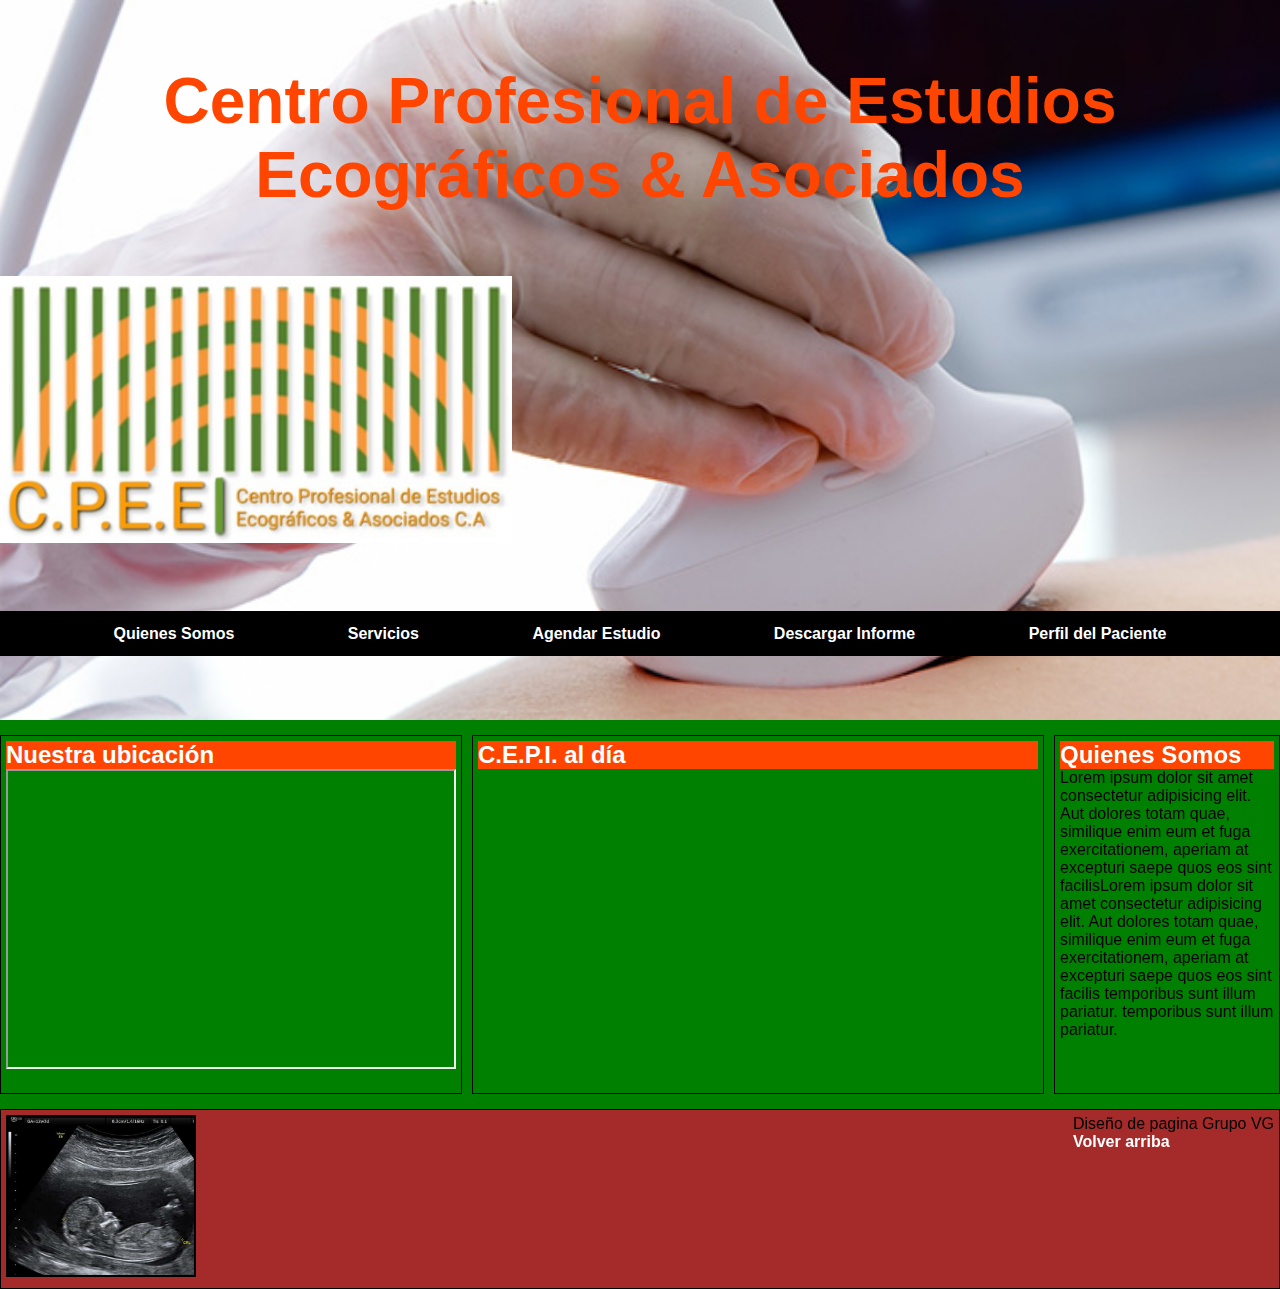
<file: index.html>
<!DOCTYPE html>
<html >
<head>
    <meta charset="UTF-8">
    <meta http-equiv="X-UA-Compatible" content="IE=edge">
    <meta name="viewport" content="width=device-width, initial-scale=1.0">
    <link  rel= "shortcut icon"  href= "../imagenes/cpee.ico"  type= "imagen/x-icon" > 
    <link  rel= "icon"  href= "../imagenes/cpee.ico"  type= "imagen/x-icon" >
    <title>C.E.P.I.</title>
    <link rel="stylesheet" href="./css/estilos_3e.css">
</head>
<body id="estructura">
    <header id=" arriba2">
<!--fondo del encabezado, con titulo en grande-->
        <h1 class="ta1">Centro Profesional de Estudios Ecográficos & Asociados </h1>
        <div class="logo">
            <img id="logo" src="./imagenes/logo.jpg" alt="logo">
        </div>
        <nav>                     
            <li><a href="index.html"> Quienes Somos</a></li>
            <li><a href="htmls/servicios.html"> Servicios</a></li>
            <li><a href="htmls/agendar-estudios.html"> Agendar Estudio</a></li>
            <li><a href="htmls/descarga-informes.html"> Descargar Informe</a></li>
            <li><a href="htmls/contactos.html"> Perfil del Paciente</a></li>
        </nav>
    </header>
<!--main-->
        <div class="border" id="mapa">
<!--se agregará media con el mapa google-->
            <h2 > Nuestra ubicación</h2>
            <iframe src="https://www.google.com/maps/embed?pb=!1m18!1m12!1m3!1d426178.01925132354!2d-70.92881744989552!3d-33.43586654372446!2m3!1f0!2f0!3f0!3m2!1i1024!2i768!4f13.1!3m3!1m2!1s0x967cc55f50593ad5%3A0xbcfa9a2cd82a7288!2sEl%20Rancho%20del%20Ch%C3%A9!5e0!3m2!1ses!2scl!4v1657588979411!5m2!1ses!2scl" width="450" height="300" ></iframe>

        </div>

        <section class="video border">
<!--Presentación de videos referentes a estudios ecográficos-->
            <h2>C.E.P.I. al día</h2>
            <iframe width="560" height="315" src="https://www.youtube.com/embed/rsEOerirTdI" title="YouTube video player" frameborder="0" allow="accelerometer; autoplay; clipboard-write; encrypted-media; gyroscope; picture-in-picture" allowfullscreen></iframe>
        </section>
        <aside class="border">
            <h2>Quienes Somos</h2>
<!--Informaciónd de la Empresa-->
            <p>Lorem ipsum dolor sit amet consectetur adipisicing elit. Aut dolores totam quae, similique enim eum et fuga exercitationem, aperiam at excepturi saepe quos eos sint facilisLorem ipsum dolor sit amet consectetur adipisicing elit. Aut dolores totam quae, similique enim eum et fuga exercitationem, aperiam at excepturi saepe quos eos sint facilis temporibus sunt illum pariatur. temporibus sunt illum pariatur.

            </p>
        </aside>
        

<footer class="border">
    <div class="pie borderf">

    </div>    
    
    <div>
            <p> Diseño de pagina Grupo VG<a href="#"></a></p>

            <a href="# arriba2"> Volver arriba </a>
        </div>
</footer>

    
</body>
</html>
</file>
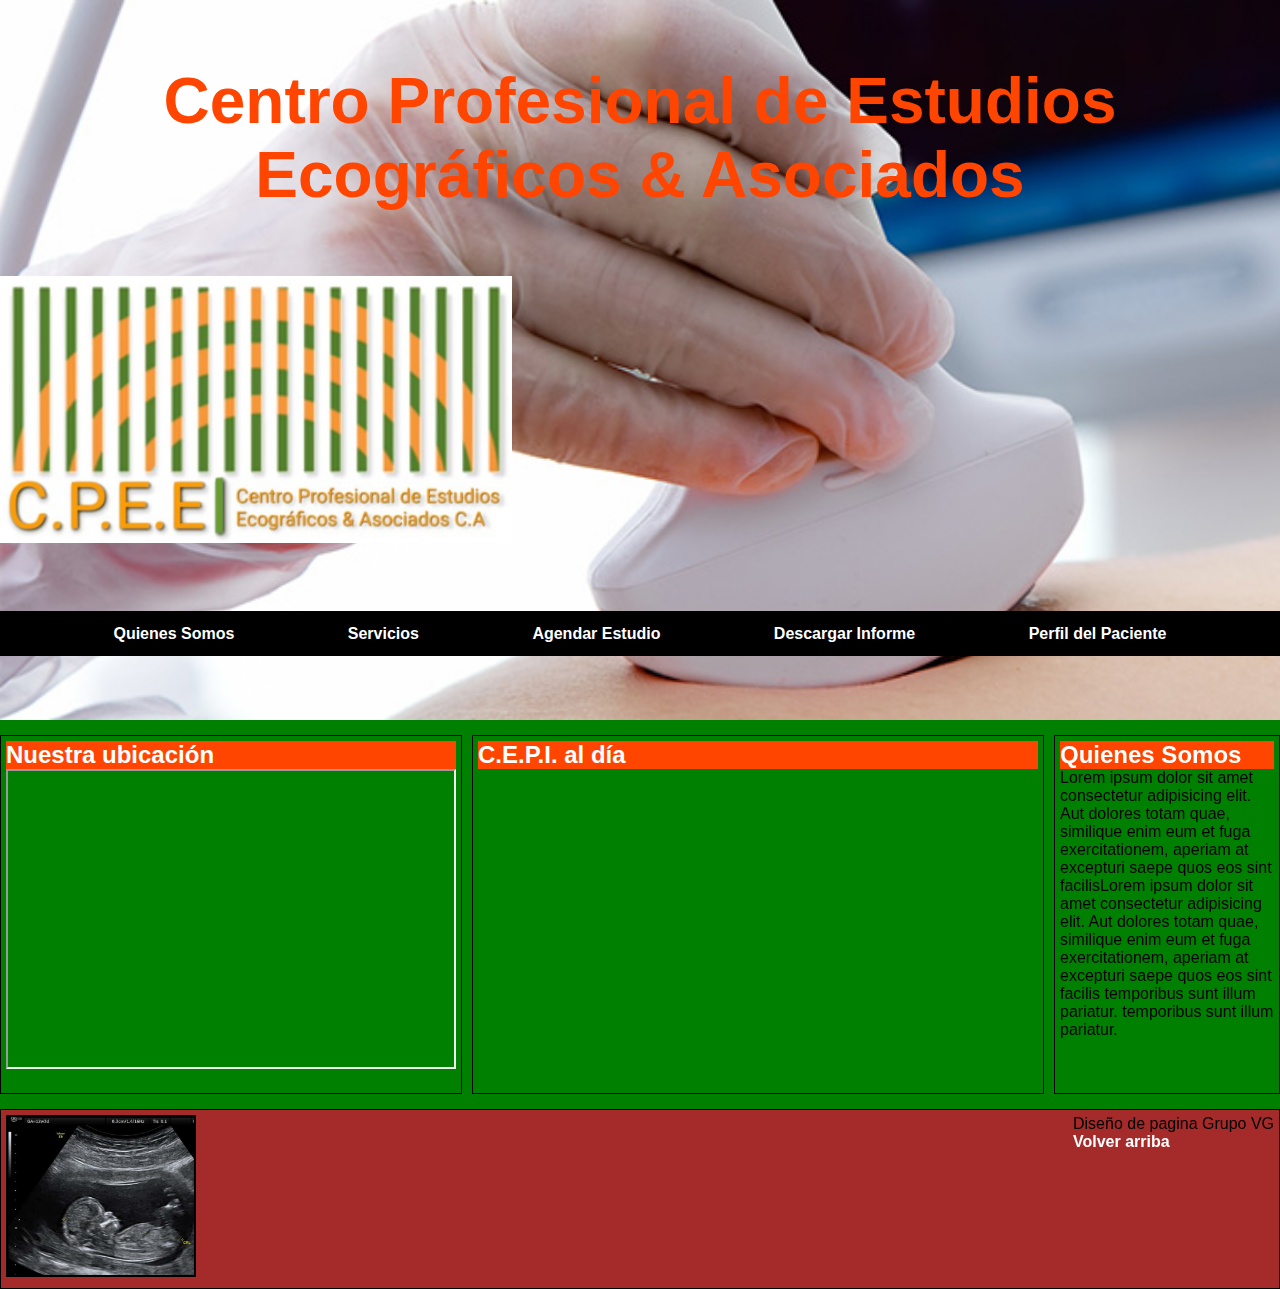
<file: htmls/index.html>
<!DOCTYPE html>
<html >
<head>
    <meta charset="UTF-8">
    <meta http-equiv="X-UA-Compatible" content="IE=edge">
    <meta name="viewport" content="width=device-width, initial-scale=1.0">
    <link  rel= "shortcut icon"  href= "../imagenes/cpee.ico"  type= "imagen/x-icon" > 
    <link  rel= "icon"  href= "../imagenes/cpee.ico"  type= "imagen/x-icon" >
    <title>C.E.P.I.</title>
    <link rel="stylesheet" href="../css/estilos_3e.css">
</head>
<body id="estructura">
    <header id=" arriba2">
<!--fondo del encabezado, con titulo en grande-->
        <h1 class="ta1">Centro Profesional de Estudios Ecográficos & Asociados </h1>
        <div class="logo">
            <img id="logo" src="../imagenes/logo.jpg" alt="logo">
        </div>
        <nav>                     
            <li><a href="../htmls/index.html"> Quienes Somos</a></li>
            <li><a href="../htmls/servicios.html"> Servicios</a></li>
            <li><a href="../htmls/agendar-estudios.html"> Agendar Estudio</a></li>
            <li><a href="../htmls/descarga-informes.html"> Descargar Informe</a></li>
            <li><a href="../htmls/contactos.html"> Perfil del Paciente</a></li>
        </nav>
    </header>
<!--main-->
        <div class="border" id="mapa">
<!--se agregará media con el mapa google-->
            <h2 > Nuestra ubicación</h2>
            <iframe src="https://www.google.com/maps/embed?pb=!1m18!1m12!1m3!1d426178.01925132354!2d-70.92881744989552!3d-33.43586654372446!2m3!1f0!2f0!3f0!3m2!1i1024!2i768!4f13.1!3m3!1m2!1s0x967cc55f50593ad5%3A0xbcfa9a2cd82a7288!2sEl%20Rancho%20del%20Ch%C3%A9!5e0!3m2!1ses!2scl!4v1657588979411!5m2!1ses!2scl" width="450" height="300" ></iframe>

        </div>

        <section class="video border">
<!--Presentación de videos referentes a estudios ecográficos-->
            <h2>C.E.P.I. al día</h2>
            <iframe width="560" height="315" src="https://www.youtube.com/embed/rsEOerirTdI" title="YouTube video player" frameborder="0" allow="accelerometer; autoplay; clipboard-write; encrypted-media; gyroscope; picture-in-picture" allowfullscreen></iframe>
        </section>
        <aside class="border">
            <h2>Quienes Somos</h2>
<!--Informaciónd de la Empresa-->
            <p>Lorem ipsum dolor sit amet consectetur adipisicing elit. Aut dolores totam quae, similique enim eum et fuga exercitationem, aperiam at excepturi saepe quos eos sint facilisLorem ipsum dolor sit amet consectetur adipisicing elit. Aut dolores totam quae, similique enim eum et fuga exercitationem, aperiam at excepturi saepe quos eos sint facilis temporibus sunt illum pariatur. temporibus sunt illum pariatur.

            </p>
        </aside>
        

<footer class="border">
    <div class="pie borderf">

    </div>    
    
    <div>
            <p> Diseño de pagina Grupo VG<a href="#"></a></p>

            <a href="# arriba2"> Volver arriba </a>
        </div>
</footer>

    
</body>
</html>
</file>
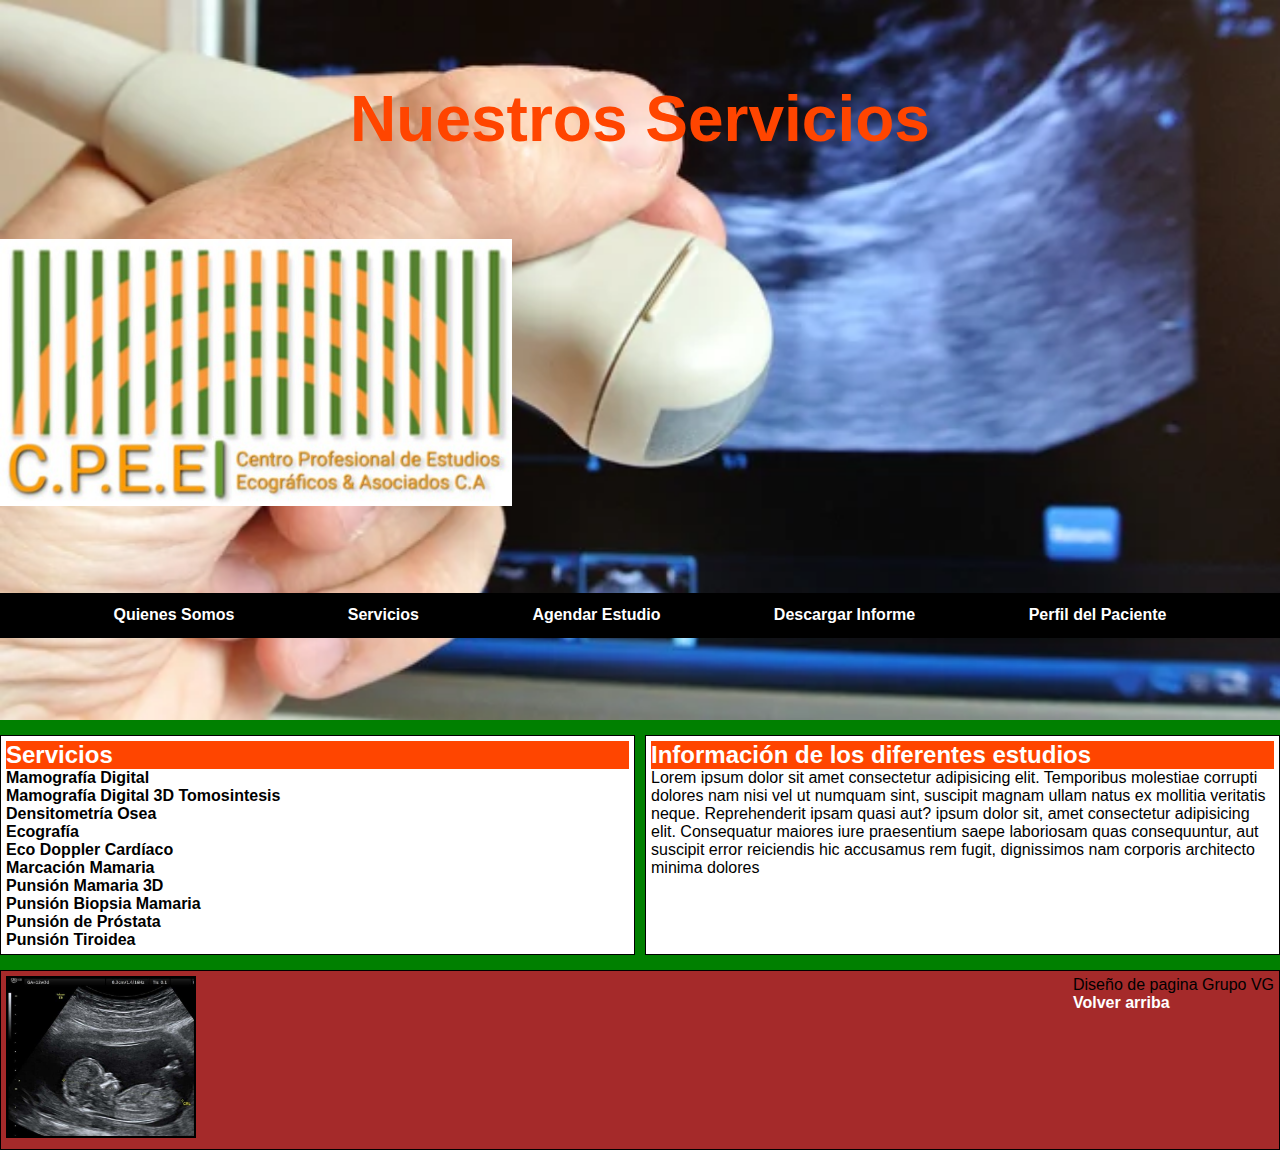
<file: htmls/servicios.html>
<!DOCTYPE html>
<html >
<head>
    <title> Servicios </title>
    <link  rel= "shortcut icon"  href= "../imagenes/cpee.ico"  type= "imagen/x-icon" > 
<link  rel= "icon"  href= "../imagenes/cpee.ico"  type= "imagen/x-icon" >
<link rel="stylesheet" href="../css/estilos_32.css">
    
</head>
<body id="estructura2">
    
<header class="fondo5" id=" arriba">
    <h1 *class="ta2"> Nuestros Servicios  </h1> 
    <dir class="logo">
    <img id="logo" src="../imagenes/logo.jpg" alt="logo">
    </dir>
<nav >
    
    <li><a href="../index.html"> Quienes Somos</a></li>
    <li><a href="../htmls/servicios.html"> Servicios</a></li>
    <li><a href="../htmls/agendar-estudios.html"> Agendar Estudio</a></li>
    <li><a href="../htmls/descarga-informes.html"> Descargar Informe</a></li>
    <li><a href="../htmls/contactos.html"> Perfil del Paciente</a></li>
    
</nav>



</header>

    
    <aside class="border">
        <h2>Servicios</h2>
    <p>Mamografía Digital</p>
    <p>Mamografía Digital 3D Tomosintesis</p>
    <p>Densitometría Osea</p>
    <p>Ecografía</p>
    <p>Eco Doppler Cardíaco</p>
    <p>Marcación Mamaria</p>
    <p>Punsión Mamaria 3D</p>
    <p>Punsión Biopsia Mamaria</p>
    <p>Punsión de Próstata</p>
    <p>Punsión Tiroidea</p>
    </aside>
<section class="border">
    <h2>Información de los diferentes estudios</h2> 
    <p>Lorem ipsum dolor sit amet consectetur adipisicing elit. Temporibus molestiae corrupti dolores nam nisi vel ut numquam sint, suscipit magnam ullam natus ex mollitia veritatis neque. Reprehenderit ipsam quasi aut?
    ipsum dolor sit, amet consectetur adipisicing elit. Consequatur maiores iure praesentium saepe laboriosam quas consequuntur, aut suscipit error reiciendis hic accusamus rem fugit, dignissimos nam corporis architecto minima dolores</p>
</section>

 


<footer class="border">
    <div class="pie borderf">

    </div>    
    
    <div>
            <p> Diseño de pagina Grupo VG<a href="#"></a></p>

            <a href="# arriba2"> Volver arriba </a>
        </div>
</footer>
</file>
<file: css/estilos_3e.css>
/*pagina de estilos para el sitio de C.E.P.I.*/
/* resolviendo el reset de margenes: */
*{
    margin: 0;
    padding: 0;
    font-family: sans-serif;
    box-sizing: border-box;
}
@import url('https://fonts.googleapis.com/css2? family= Istok+Web:ital,wght@0,400;0,700;1,700 & display=swap');


body{
    width: 100%;
     height: 100vh;
     font-family: 'Istok Web', sans-serif;
     background-color: green; 
 }

 .border{
        
    border: solid 1px black;
    padding: 5px;
    
}

/* animacion del h1 (titulo de la página)*/
.ta1{
    animation-name: tituloInicial2;
    animation-duration:9s;
    animation-iteration-count: 1 ;
}
@keyframes tituloInicial2{
    from{
        transform: translateY(-100px);
        width:2fr;
        color: white; 

    }

    to{
        transform: translateY(0);
    } 
}

/*animación del logo */
.logo{
    animation-name: logo;
    animation-duration: 5s;
    animation-iteration-count: 1;
    animation-timing-function: cubic-bezier(0.165, 0.84, 0.44, 1);
}

@keyframes logo{
        from{
            transform: translateX(1000px);


        }
        to{
            transform: translateX(0);
        }
}


/* RESPONSIVE DESIGN*/
/*Desktop estilos*/
@media (min-width:1024px) {
    h1{
        color: orangered;
        text-align: center;
        font-size: 4rem ;
        width: 100%;
    }
    
    h2{
        color: white;
        background-color: orangered;
        font-size: 1.5rem;
    }
    h2:hover{
        width: 50%;
        background-image: radial-gradient(orangered 30%, white);
        border: solid 4px green;
    }

/* formando la estructura del grid*/
#estructura{
    
    display: grid;
    grid-template-areas: 
    "header header header"
    "mapa video texto"
    "footer footer footer"
    ;
    grid-template-columns: 2fr 2fr 1fr;
    grid-template-rows: 20fr 3fr 2fr;
    grid-column-gap: 10px;
    grid-row-gap: 15px;
    
    
} 

  
nav{
    display: flex;
    grid-area: navegacion;
    background-color: black;
    width: 100%;
    height: 5vh;
    align-items: center;
    justify-content: space-evenly;
    
    

}

}

/*Tablet estilos*/
@media (min-width:600px) and (max-width:1023px) {
    h1{
        color: orangered;
        text-align: center;
        font-size: 2rem ;
        width: 100%;
        
    }
    
    
    
    h2{
        color: green;
        background-color: orangered;
        font-size: 1.5rem;
        
    }
    h2:hover{
        width: 50%;
        background-image: radial-gradient(orangered 30%, white);
        border: solid 4px green;
    }
/* formando la estructura del grid*/
#estructura{
    display: grid;
    grid-template-areas: 
    "header header "
    "mapa video "
    "texto texto"
    "footer footer "
    ;
    /*grid-template-columns: 2fr 2fr;
    grid-template-rows: 2fr 1fr 1fr 1fr;
    grid-column-gap: 5px;
    grid-row-gap: 10px;*/
   } 
   nav{
    display: flex;
    grid-area: navegacion;
    background-color: black;
    width: 100%;
    height: 5vh;
    align-items: center;
    justify-content: space-evenly;
    
}

    
}

/*Smartphone estilos*/
@media (max-width:480px) {
    h1{
        color: orangered;
        text-align: center;
        font-size: 1rem ;
        width: 100%;
    }
    
    h2{
        color: white;
        background-color: orangered;
        font-size: 1rem;
    }
    h2:hover{
        width: 50%;
        background-image: radial-gradient(orangered 30%, white);
        border: solid 4px green;
    }
    nav{
        display: flex;
        grid-area: navegacion;
        background-color: black;
        width: 100%;
        height: 10vh;
        align-items: center;
        justify-content: space-evenly;
        
        
    
    }

/* formando la estructura del grid*/
#estructura{
    display: grid;
    grid-template-areas: 
    "header "
    "mapa"
    "video"
    "texto"
    "footer"
    ;
    grid-template-columns: 1fr;
    grid-template-rows: 2fr;
    grid-row-gap: 5px;  

   } 



}


#logo{
    width: 40%;
}
.menu{
    display: flex;
    flex-flow: row wrap;
    justify-content: space-between;
   align-items: flex-end;
    
    
    
}
 
 a{
    color: white;
    font-weight: bolder;
    text-decoration: none;
    align-items:  center;
    
}
header a:hover{
    background-color: white;
    color: orangered;
    width: 100%;
    height: 100%;
    

}


    


/* determinando las áreas del grid:*/
header{
    display: flex;
    grid-area: header;
    background-image: url(../imagenes/header1.jpg);
    background-repeat: no-repeat;
    background-size: cover ;
    flex-direction: column;
    justify-content: space-evenly;
    height: 80vh;
}




#mapa{
    grid-area: mapa;
}
.video{
    grid-area: video;
   


}
aside{
    grid-area: texto;
    padding: 1  5px;

}
footer{
    display: flex;
    justify-content: space-between;
    grid-area: footer;
    background-color: brown;
    width:  100%;
    height: 20vh;
    
}

.pie{
    width: 15%;
    height: 18vh;
    border: solid 2px black;
    
    background-image: url(../imagenes/ecografia_feto_doce_semanas-800x535.jpg);
    background-size: cover;
    animation-name: scan;
    animation-iteration-count: infinite;
    animation-duration: 1s;
    
}
.borderf{
    background-color: black;
    border: solid 2px black;
}
@keyframes scan{
        from{
            opacity: 1;
            
}
to{
    opacity: -100;
    
}
}
footer div{
    opacity: 10;

}
</file>
<file: css/estilos_32.css>
/*pagina de estilos para el sitio de C.E.P.I.*/
/* resolviendo el reset de margenes: */
*{
    margin: 0;
    padding: 0;
    font-family: sans-serif;
    box-sizing: border-box;
}
@import url('https://fonts.googleapis.com/css2? family= Istok+Web:ital,wght@0,400;0,700;1,700 & display=swap');


body{
    width: 100%;
     height: 100vh;
     font-family: 'Istok Web', sans-serif;
     background-color: green; 
 }

 .border{
        
    border: solid 1px black;
    padding: 5px;
    
}

/* animacion del h1 (titulo de la página)*/
.ta2{
    animation-name: tituloInicial2;
    animation-duration:9s;
    animation-iteration-count: 1 ;
}
@keyframes tituloInicial2{
    from{
        transform: translateY(-100px);
        width:2fr;
        color: white; 

    }

    to{
        transform: translateY(0);
    } 
}

/*animación del logo */
.logo{
    animation-name: logo;
    animation-duration: 5s;
    animation-iteration-count: 1;
    animation-timing-function: cubic-bezier(0.165, 0.84, 0.44, 1);
}

@keyframes logo{
        from{
            transform: translateX(1000px);


        }
        to{
            transform: translateX(0);
        }
}






/* RESPONSIVE DESIGN*/
/*Desktop estilos*/
@media (min-width:1024px) {
    h1{
        color: orangered;
        text-align: center;
        font-size: 4rem ;
        width: 100%;
    }
    h2{
        color: white;
        background-color: orangered;
        font-size: 1.5rem;
    }
    h2:hover{
        width: 50%;
        background-image: radial-gradient(orangered 30%, white);
        border: solid 4px green;
    }



/* formando la estructura del grid*/
#estructura2{
    
    display: grid;
    grid-template-areas: 
    "header2 header2"
    "servicios info"
    "footer2 footer2"
    ;
    grid-template-columns: 2fr 2fr ;
    grid-template-rows: 2fr 3fr 1fr;
    grid-column-gap: 10px;
    grid-row-gap: 15px;
    
    
} 
nav{
    display: flex;
    grid-area: navegacion;
    background-color: black;
    width: 100%;
    height: 5vh;
    align-items: center;
    justify-content: space-evenly;

}
}

/*Tablet estilos*/
@media (min-width:600px) and (max-width:1023px) {
    h1{
        color: orangered;
        text-align: center;
        font-size: 2rem ;
        width: 100%;
        
    }
    
    
    h2{
        color: green;
        background-color: orangered;
        font-size: 1.5rem;
        
    }
    h2:hover{
        width: 50%;
        background-image: radial-gradient(orangered 30%, white);
        border: solid 4px green;
    }


/* formando la estructura del grid*/
#estructura2{
    display: grid;
    grid-template-areas: 
    "header2 header2 "
    "servicios info"
    "footer2 footer2"
    ;
    /*grid-template-columns: 2fr 2fr;
    grid-template-rows: 2fr 2fr 1fr;
    grid-column-gap: 5px;
    grid-row-gap: 10px;*/
   } 
   nav{
    display: flex;
    grid-area: navegacion;
    background-color: black;
    width: 100%;
    height: 5vh;
    align-items: center;
    justify-content: space-evenly;
    
}

    
}

/*Smartphone estilos*/
@media (max-width:480px) {
    h1{
        color: rgb(0, 255, 136);
        text-align: center;
        font-size: 1rem ;
        width: 100%;
    }
    
    /*h2{
        color: white;
        background-color: orangered;
        font-size: .5rem;
    }
    
    h2:hover{
        width: 50%;
        background-image: radial-gradient(orangered 30%, white);
        border: solid 4px green;
    }*/



    nav{
        display: flex;
        grid-area: navegacion;
        background-color: black;
        width: 100%;
        height: 10vh;
        align-items: center;
        justify-content: space-evenly;
        
        
    
    }

/* formando la estructura del grid*/
#estructura2{
    display: grid;
    grid-template-areas: 
    "header2 "
    "servicios"
    "info"
    "footer2"
    ;
    grid-template-columns: 1fr;
    grid-template-rows: 2fr;
    grid-row-gap: 5px;

   } 


}


#logo{
    width: 40%;
}
.menu{
    display: flex;
    flex-flow: row wrap;
    justify-content: space-between;
   align-items: flex-end;
     
    
}
 
 a{
    color: white;
    font-weight: bolder;
    text-decoration: none;
    align-items:  center;
    
}
header a:hover{
    background-color: white;
    color: orangered;
    width: 100%;
    height: 100%;
    

}


/* determinando las áreas del grid:*/
header{
    display: flex;
    grid-area: header2;
    background-image: url("../imagenes/transductor.jpg");
    background-repeat: no-repeat;
    background-size: cover ;
    flex-direction: column;
    justify-content: space-evenly;
    height: 80vh;
}


aside{
    grid-area: servicios;
    padding: 1  5px;
    font-weight: bold;
    text-decoration-style: double;
    background-color: white;

}
 section{
    grid-area: info;
    padding: 5px;
    background-color: white;
   

}

footer{
    display: flex;
    justify-content: space-between;
    grid-area: footer2;
    background-color: brown;
    width:  100%;
    height: 20vh;
    
}

.pie{
    width: 15%;
    height: 18vh;
    border: solid 2px black;
    
    background-image: url(../imagenes/ecografia_feto_doce_semanas-800x535.jpg);
    background-size: cover;
    animation-name: scan;
    animation-iteration-count: infinite;
    animation-duration: 1s;
    
}
.borderf{
    background-color: black;
    border: solid 2px black;
}
@keyframes scan{
        from{
            opacity: 1;
            
}
to{
    opacity: -100;
    
}
}
footer div{
    opacity: 10;

}
</file>
